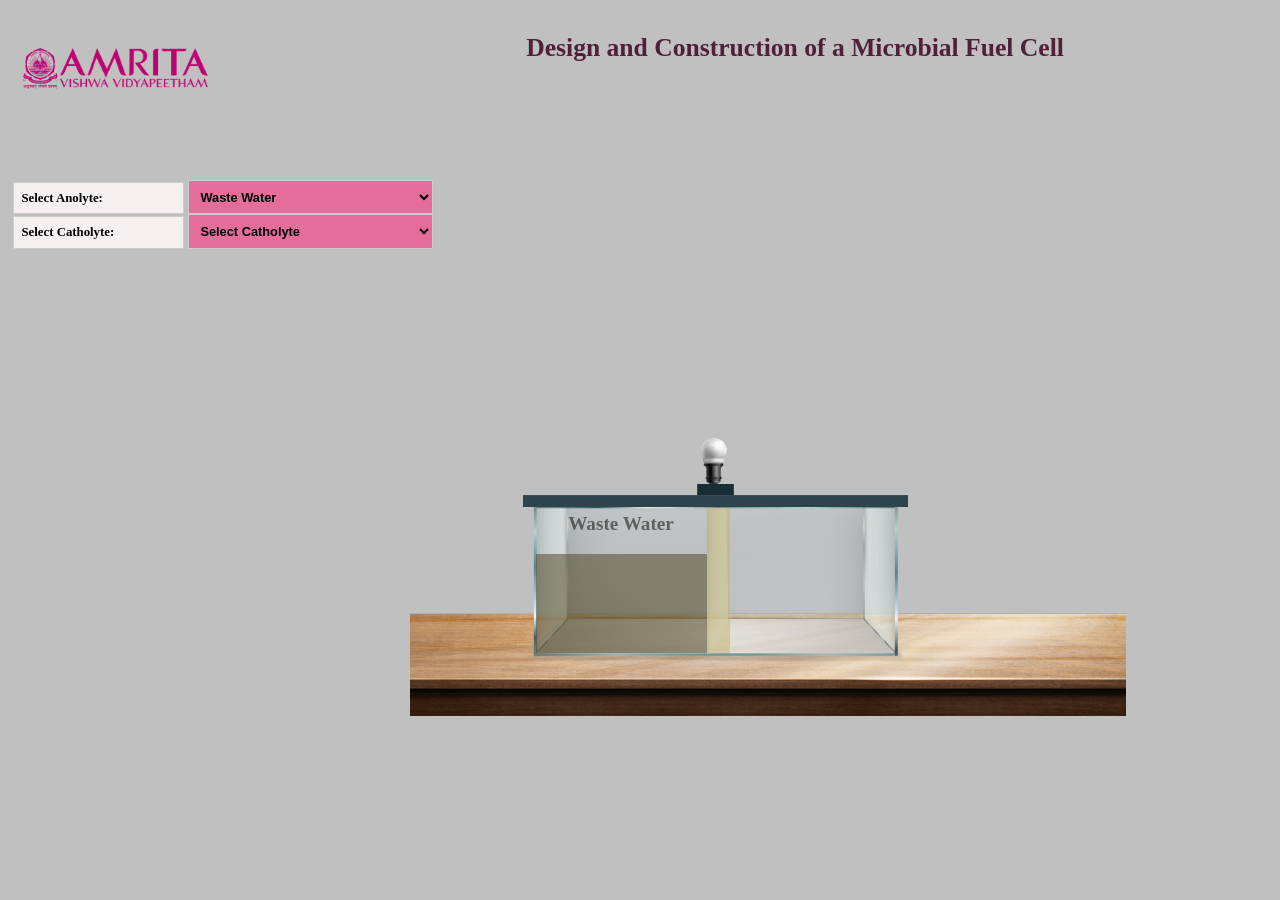
<file: simulation/index.html>
<!DOCTYPE html>
<html>

<head>
    <meta name="viewport" content="width=device-width, initial-scale=1.0">
    <link rel="stylesheet" type="text/css" href="./css/main.css">

</head>

<body style="background-color:rgb(192, 192, 192);">
    <div class='at-container'>
        <img src="images\logo.png" width="15%" height="4%"
            style="margin-left:1%; padding-top: 2%">

        <div id='header'>Design and Construction of a Microbial Fuel Cell</div>
    </div>

    <div class="main-container">
        <div class="select-anolyte">
            <label for="anolyte"><b>Select Anolyte:</b></label>
            <select name="selectAnolyte" class="custom-select mb-3">
                <option value="wasteWater" selected>Waste Water</option>
            </select>
        </div>
        <div class="select-catholyte">
            <label for="catholyte"><b>Select Catholyte:</b></label>
            <select name="selectCatholyte" class="custom-select mb-3">
                <option selected>Select Catholyte</option>
                <option value="KMnO4">KMnO4</option>
                <option value="water">Water</option>
            </select>
        </div>
        <div class="select-anode">
            <label for="anode"><b>Anode:</b></label>
            <select name="anodeSelect" id="anodeSelect" class="custom-select mb-3">
                <option selected>Select Electrode</option>
                <option value="Aluminium">Aluminium</option>
                <option value="Manganese">Manganese</option>
                <option value="Graphite">Graphite</option>
                <option value="StainlessSteel">StainlessSteel</option>
            </select>
        </div>
        <div class="select-cathode">
            <label for="Cathode"><b>Cathode:</b></label>
            <select name="cathodeSelect" class="custom-select mb-3">
                <option selected>Select Electrode</option>
                <option value="Copper">Copper</option>
                <option value="Graphite">Graphite</option>

            </select>
        </div>
    </div>



    <div class="image-container">
        <img src="images\tabletop.png" alt="micro fuel cell"
            class="centered">
        <div class="color-overlay">
            <p class="overlay-text1">Waste Water</p>
            <p class="overlay-anolytetext"></p>
        </div>

        <div class="color-overlay1">
            <h1 class="overlay-text2">KMnO4</h1>
        </div>
        <div class="color-overlay3">
            <p class="overlay-text2">Water</p>
        </div>
        <div class="color-overlay2"></div>

        <div class="commonAnode-container">
            <img src="images\aluminium.png" alt="Aluminium"
                id="aluminium-image">

            <img src="images\stainlesssteel.png" alt="Stainless Steel"
                id="stainless-steel-image">
            <img src="images\manganese.png" alt="Manganese"
                id="manganese-image">
            <img src="images\graphite.png" alt="Graphite"
                id="graphite-image">
        </div>


        <div class="commonCathode-container">
            <img src="images\copper.png" alt="Copper Image"
                id="copper-image">
            <!-- <div class="image-nameCathode">Cu</div> -->
            <img src="images\graphite.png" alt="Graphite"
                id="cathodegraphite-image">
            <!-- <div class="image-nameCathode">C</div> -->
        </div>
        <div class="stand_image">
            <img src="images\STAND.png" alt="Stand Image"
                id="stand-image">

        </div>
        <div class="wire_image">
            <img src="images\background_converted.png" alt="left wireimage"
                id="wire-image">

        </div>
       
        <div class="wire2_image">
            <img src="images\red_wire.png" alt="redright wireimage"
                id="wire2-image">

        </div>
       
        <div class="bulb_image" id="bulb">
            <img id="bulbOff-image" src="images\BULB1.png">

            <img id="bulbOn-image" style="display:none;"
                src="images\bulb_on.png">
        </div>

    </div>

 


    <script>

        // hidding
        var anodeDisplay = document.querySelector(".select-anode");
        anodeDisplay.style.display = "none";
        var cathodeDisplay = document.querySelector(".select-cathode");
        cathodeDisplay.style.display = "none";

        const wireLeft = document.querySelector('.wire_image');
        wireLeft.style.display = 'none';

       
        //Anode Selection
        var anodeSelect = document.querySelector('select[name="anodeSelect')
        var cathodeSelect = document.querySelector('select[name="cathodeSelect')
        var selectedAnode = anodeSelect.value;




        //lighting

        var bulb_on = document.getElementById('bulbOn-image');
        console.log(bulb_on);

        var bulb_off = document.getElementById('bulbOff-image');


        // Get references to the images
        var aluminiumImage = document.getElementById('aluminium-image');
        var stainlessSteelImage = document.getElementById('stainless-steel-image');
        var manganeseImage = document.getElementById('manganese-image');
        var graphiteImage = document.getElementById('graphite-image');




        var anodeSelect = document.getElementById("anodeSelect");

        // Add an event listener to the Anode select element
        anodeSelect.addEventListener('change', function () {


            // Get the selected option
            var selectedAnode = anodeSelect.value;

            var selectedCathode = cathodeSelect.value;
            // Hide all images first
            aluminiumImage.style.display = 'none';
            stainlessSteelImage.style.display = 'none';
            manganeseImage.style.display = 'none';
            graphiteImage.style.display = 'none';
            wireLeft.style.display = 'none';
           
            // Show the image for the selected Anode if it matches
            if (selectedAnode === 'Aluminium') {
                aluminiumImage.style.display = 'block';
                wireLeft.style.display = 'block';
              

            } else if (selectedAnode === 'Graphite') {
                graphiteImage.style.display = 'block';
                wireLeft.style.display = 'block';
               
            }
            else if (selectedAnode === 'StainlessSteel') {
                stainlessSteelImage.style.display = 'block';
                wireLeft.style.display = 'block';
                
            }
            else if (selectedAnode === 'Manganese') {
                manganeseImage.style.display = 'block';
                wireLeft.style.display = 'block';
               
            }
            if (selectedCathode !== 'Select Electrode' && selectedAnode !== 'Select Electrode') {
                document.getElementById("bulbOn-image").style.display = "inline";
                document.getElementById("bulbOff-image").style.display = "none";

            } else {

                document.getElementById("bulbOff-image").style.display = "inline";
                document.getElementById("bulbOn-image").style.display = "none";
            }


        });


        //Cathode selection



        var cathodecopperImage = document.getElementById('copper-image');
        var cathodeGraphiteImage = document.getElementById('cathodegraphite-image');


      
       
        const wireRightTop = document.querySelector('.wire2_image');
        wireRightTop.style.display = 'none';



        // Add an event listener to the Anode select element
        cathodeSelect.addEventListener('change', function () {
            // Get the selected option
            var selectedCathode = cathodeSelect.value;

            var selectedAnode = anodeSelect.value;
            // Hide all images first
            cathodecopperImage.style.display = 'none';
            cathodeGraphiteImage.style.display = 'none';
           
            wireRightTop.style.display = 'none';
            // Show the image for the selected Anode if it matches
            if (selectedCathode === 'Graphite') {
                cathodeGraphiteImage.style.display = 'block';
              
                wireRightTop.style.display = 'block';
            }
            else if (selectedCathode === 'Copper') {
                cathodecopperImage.style.display = 'block';

               
                wireRightTop.style.display = 'block';
            }
            if (selectedCathode !== 'Select Electrode' && selectedAnode !== 'Select Electrode') {
                document.getElementById("bulbOn-image").style.display = "inline";
                document.getElementById("bulbOff-image").style.display = "none";


            } else {
                document.getElementById("bulbOff-image").style.display = "inline";
                document.getElementById("bulbOn-image").style.display = "none";

            }

        });


        // catholyte select
        var catholyteSelect = document.querySelector('select[name="selectCatholyte')

        var catholyteKmNO4 = document.querySelector(".color-overlay1");
        var catholyteWater = document.querySelector(".color-overlay3");


        catholyteSelect.addEventListener('change', function () {
            // Get the selected option
            var selectedCatholyte = catholyteSelect.value;

            // Hide all images first
            catholyteKmNO4.style.display = 'none';
            catholyteWater.style.display = 'none';

            // Show the image for the selected Anode if it matches
            if (selectedCatholyte === 'KMnO4') {
                catholyteKmNO4.style.display = 'block';
            }
            else if (selectedCatholyte === 'water') {
                catholyteWater.style.display = 'block';

            }

            anodeDisplay.style.display = "block";
            cathodeDisplay.style.display = "block";

        });





    </script>
<script src="../assets/js/iframeResize.js"></script></body>

</html>
</file>
<file: simulation/css/main.css>
div.at-container {
  display: flex;

}

#header {
  color: #4f2037;
  font-weight: bold;
  font-size: 3vw;
  justify-content: center;
  text-decoration-color: #4f2037;
  position: relative;
  align-items: center;
  margin-left: 25%;
  padding-top: 2%;
}




/* chamber img */
img.centered {
  max-width: 70%;
  height: auto;
  display: block;
  margin: 0 auto;

}



/* waste water */
.color-overlay {
  position: absolute;
  top: 26.5%;
  left: 27.3%;
  width: 16.7%;
  height: 45%;
  flex-direction: column;
  align-items: center;
  justify-content: center;
  opacity: 0.5;
  z-index: 1;
  background-color: rgb(73, 65, 31);
  
}

/* catholyte pottassium permaganate */
.color-overlay1 {
  position: absolute;
  top: 26.5%;
  left: 44%;
  width: 18.5%;
  height: 45%;
  flex-direction: column;
  align-items: center;
  justify-content: center;
  background-color:#660066;
  opacity: 0.5;
  z-index: 1;
  display: none;
}

/*water catholyte*/
.color-overlay3 {
  position: absolute;
  top: 26.5%;
  left: 44%;
  width: 18.5%;
  height: 45%;
  flex-direction: column;
  align-items: center;
  justify-content: center;
  background-color: #DEF4FC;
  opacity: 0.6;
  z-index: 1;
  display: none;
}

/* agar */
.color-overlay2 {
  position: absolute;
  top: 6%;
  left: 44%;
  width: 2.3%;
  height: 65.6%;
  flex-direction: row;
  align-items: center;
  justify-content: center;
  background-color: #c5b46e;
  opacity: 0.5;
  z-index: 1;
}


/* overlay1 and two text */
.overlay-text1 {

  font-size: 1.5vw;
  font-weight: bold;
  margin: 0 auto;
  padding: 10px;
  width: 80%;
  text-align: center;
  position: absolute;
  top: -30%;
  left: 50%;
  transform: translate(-50%, -50%);

}


.overlay-text2 {
  font-size: 1.5vw;
  font-weight: bold;
  margin: 0 auto;
  padding: 10px;
  width: 80%;
  text-align: center;
  position: absolute;
  top: -30%;
  left: 50%;
  transform: translate(-50%, -50%);
}




.chamber_anodename {
  text-align: center;
  margin-left: -530px;
  margin-top: -20px;
  opacity: 0.9;
  font-size: 20px;
  font-weight: bold;
}

.chamber_cathodename {
  text-align: center;
  margin-left: 500px;
  margin-top: -20px;
  opacity: 0.9;
  font-size: 20px;
  font-weight: bold;
}


.commonAnode-container {
  position: absolute;
  top: 22%;
  left: 40%;
  width: 2%;
  height: 42%;
  align-items: center;
  justify-content: center;
  z-index: 1;
  opacity: 0.8
}

.commonAnode-container img {
  width: 100%;
  height: 100%;
  position: absolute;
  top: 0;
  left: 0;
  display: none;
}

.commonAnode-graphite {
  position: absolute;
  top: 5%;
  left: 37.6%;
  width: 7%;
  height: 70%;
  align-items: center;
  justify-content: center;
  opacity: 0.9;
}

.commonAnode-graphite img {
  width: 100%;
  height: 100%;
  position: absolute;
  top: 0;
  left: 0;
  display: none;
}

.commonCathode-graphite {
  position: absolute;
  top: -35%;
  left: -115%;
  width: 350%;
  height: 160%;
  align-items: center;
  justify-content: center;
  opacity:1;
}

.commonCathode-graphite img {
  width: 100%;
  height: 100%;
  position: absolute;
  top: 0;
  left: 0;
  display: none;
}

.commonCathode-container {
  position: absolute;
  top: 22%;
  left: 48.5%;
  width: 2%;
  height: 42%;
  align-items: center;
  justify-content: center;
  z-index: 1;
  opacity: 0.8
}

.commonCathode-container img {
  width: 100%;
  height: 100%;
  position: absolute;
  top: 0;
  left: 0;
  display: none;
}


.stand_image {

  position: absolute;
  display: inline;
  top: -10%;
  left: 29.4%;
  width: 75%;
  height: 80%;
  flex-direction: column;
  align-items: center;
  justify-content: center;
  z-index: 1;


}

#stand-image {
  position: absolute;
  width:50.2%;
  height: 35%;
  object-fit: cover;
  top:-4.5%;
  left:-4.5%;

}

/*BULB css*/
.bulb_image {
  top: -10%;
  left: 4.6%;
  align-items: center;
  justify-content: center;
  text-align: center;

}

#bulbOff-image {
  top: 0;
  width: 5%;
  height: 25%;
  left: 42.2%;
  top: -25.7%;
  filter: grayscale(100%);
  position: absolute;

}


#bulbOn-image {
  width: 5%;
  height: 25%;
  left: 42.2%;
  top: -25.7%;
  position: absolute;
  filter: brightness(180%); 
}


.wire_image {
  position: absolute;
  top: -2.9%;
  left: 36.7%;
  width: 10%;
  height: 30%;
  align-items: center;
  justify-content: center;
  opacity: 0.9;

}

#wire-image {
  position: absolute;
  width: 100%;
  height: 100%;

}

.wire2_image {
  position: absolute;
  top: -2.9%;
  left: 38.5%;
  width: 20%;
  height: 30%;
  align-items: center;
  justify-content: center;


}


#wire2-image {
  top: 0;
  left: 0;
  width: 100%;
  height: 100%;
  position: absolute;

}

/* Menu Alignment*/
.main-container {
  position: absolute;
  top: 20%;
  left: 1%;
  width: 80%;
  height: 20%;

}


label {
  display: inline-block;
  padding: 0.6em;
  border: 1px solid #ccc;
  text-align: left;
  background-color: #f7f0f0;
  font-weight: bold;
  width: 20%;
  font-size: 1.5vw;
}


.custom-select {
  width: 30%;
  padding: 0.6em;
  border: 1px solid #ccc;
  box-sizing: border-box;
  font-size: 1.5vw;
  font-weight: bold;
  background-color: rgb(228, 109, 155);
}


.image-container {
  position: absolute;
  display: inline-block;
  top: 55%;
  
}

.custom-select option:checked {
  background-color: #ddd;
}


@media (max-width: 768px) {
   #header {
    font-size: 5vw;
  }
   label {
    width: 20%;
    font-size: 1.8vw;
    top:20%;
  }

  .custom-select {
    width: 40%;
    font-size: 1.8vw;
  }
  .image-container {
    position: absolute;
    display: inline-block;
    top: 55%;
   
  }
  .main-container {
  position: absolute;
  top: 20%;
  left: 1%;
  width: 80%;
  height: 25%;

}

}



 @media (min-width: 1025px) {
      #header {
    font-size: 2vw;
  }
   label {
    width: 15%;
    font-size: 1vw;
    top:20%;
  }

  .custom-select {
    width: 24%;
    font-size: 1vw;
  }
  .image-container {
    position: absolute;
    display: inline-block;
    top: 55%;
    left:20%;
  }
  .main-container {
  position: absolute;
  top: 20%;
  left: 1%;
  width: 80%;
  height: 22%;

}

  
 }
</file>
